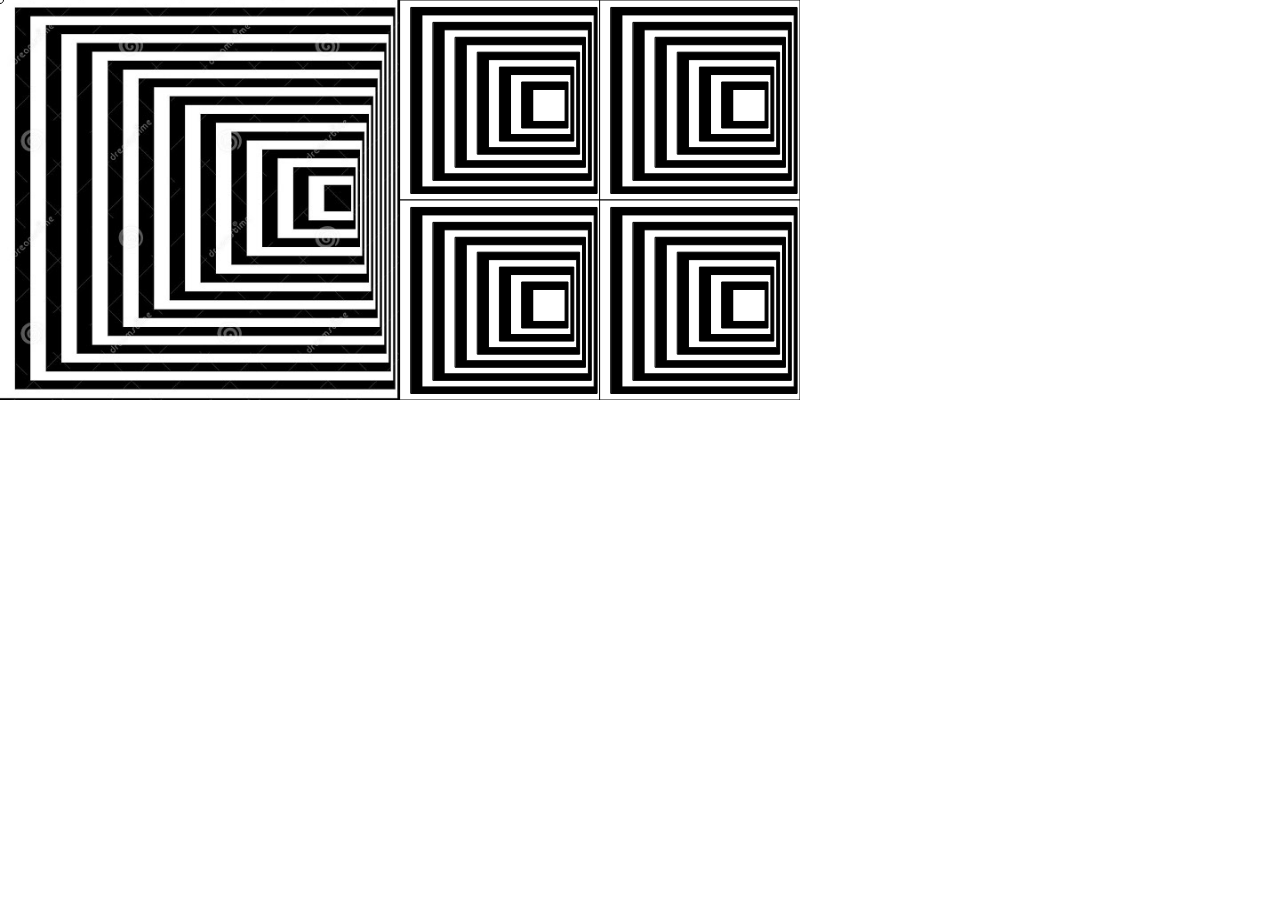
<file: tp1/index.html>
<!DOCTYPE html>
<html>
<head>
  <meta charset="utf-8">
  <meta name="viewport" content="width=device-width, initial-scale=1.0">

  <!-- PLEASE NO CHANGES BELOW THIS LINE (UNTIL I SAY SO) -->
  <script language="javascript" type="text/javascript" src="libraries/p5.min.js"></script>
  <script language="javascript" type="text/javascript" src="tp1.js"></script>
  <!-- OK, YOU CAN MAKE CHANGES BELOW THIS LINE AGAIN -->

  <style>
    body {
      padding: 0;
      margin: 0;
    }
  </style>
</head>

<body>
</body>
</html>
</file>
